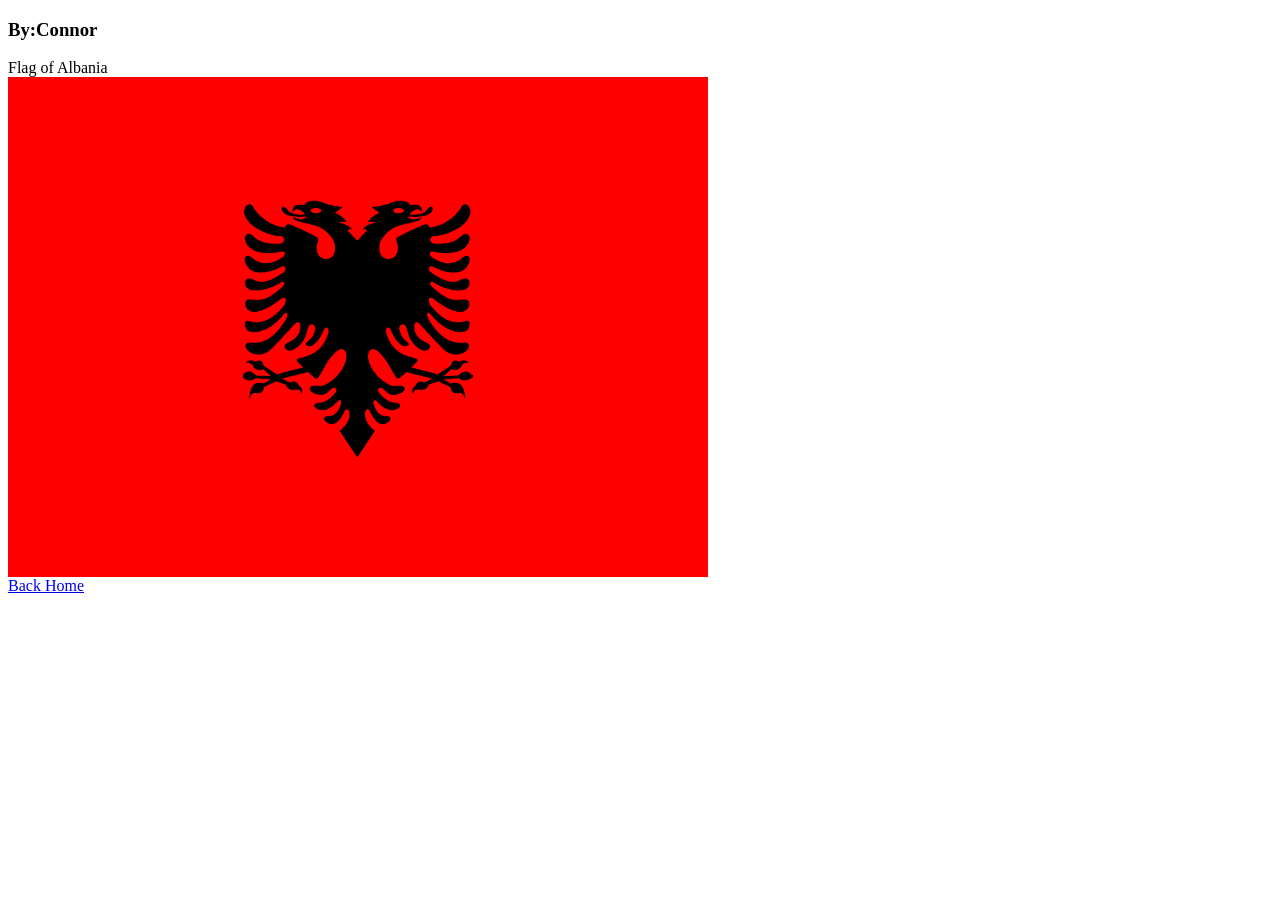
<file: albania/index.html>
<!DOCTYPE html>
<html>
	<head>
		<title>Albania</title>
		<link rel="stylesheet" type="text/css" href="style.css">
		
		<!-- Put the styles in style.css -->
	</head>

	<body>
		<h3>By:Connor</h3>
		<div class="header">Flag of Albania</div>
		<div id="albania" class="flag">
			<img src="albania.png">
		</div>
	
		
	</body>
	<a href="../index.html">Back Home</a>
  
</html>
</file>
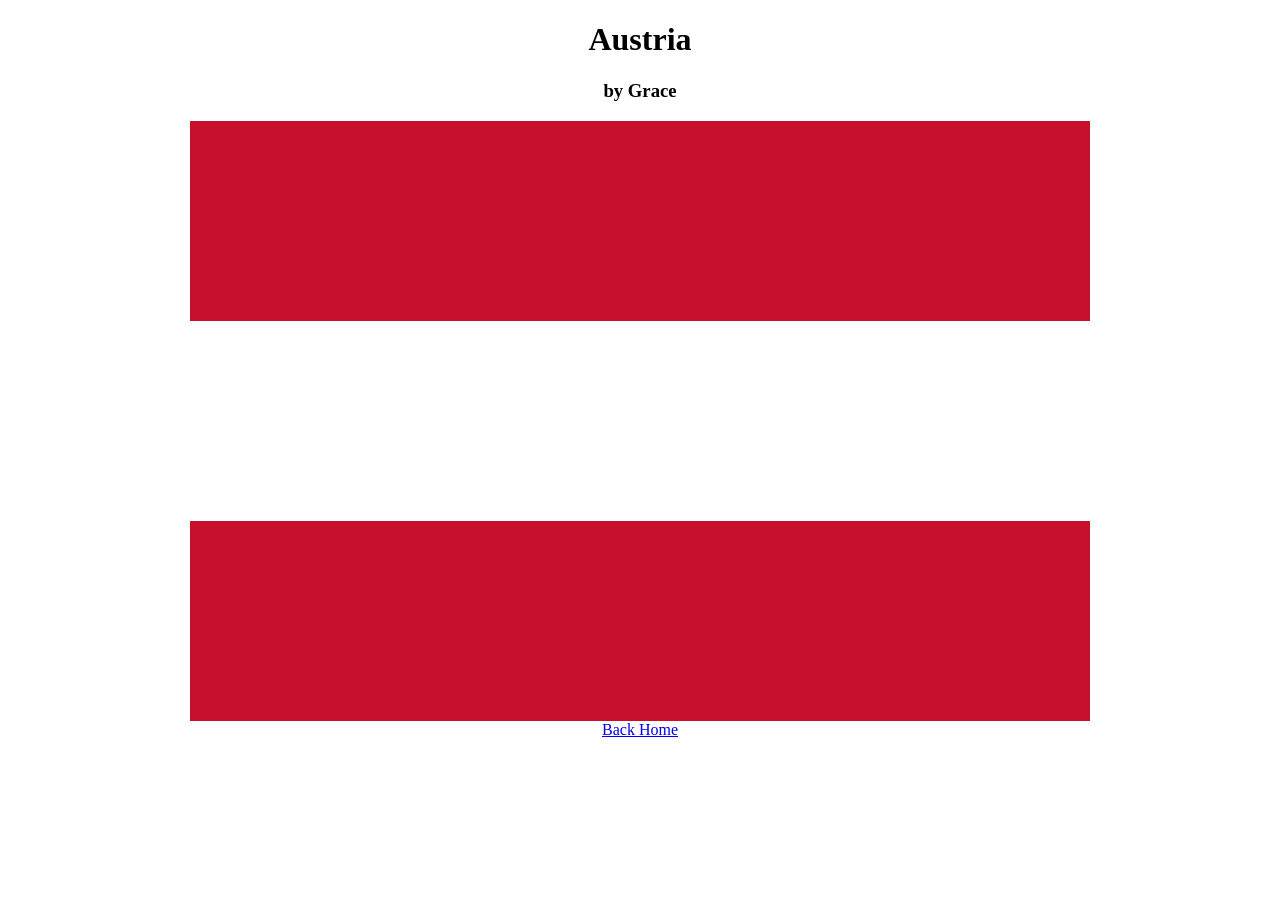
<file: austria/index.html>
<!DOCTYPE html>
<html>
	<head>
		<title>Austria by Grace</title>
		<link rel="stylesheet" type="text/css" href="style.css">
		<!-- Put the styles in style.css -->
	</head>

	<body>
		<div class="header">
			<h1>Austria</h1>
      		<h3>by Grace</h3>
		</div>
    <div id="austria" class="flag">
  		<div class="stripe red"></div>
  		<div class="stripe white"></div>
		<div class="stripe red"></div>
    </div>
	<a href="../index.html">Back Home</a>
	</body>
  
</html>
</file>
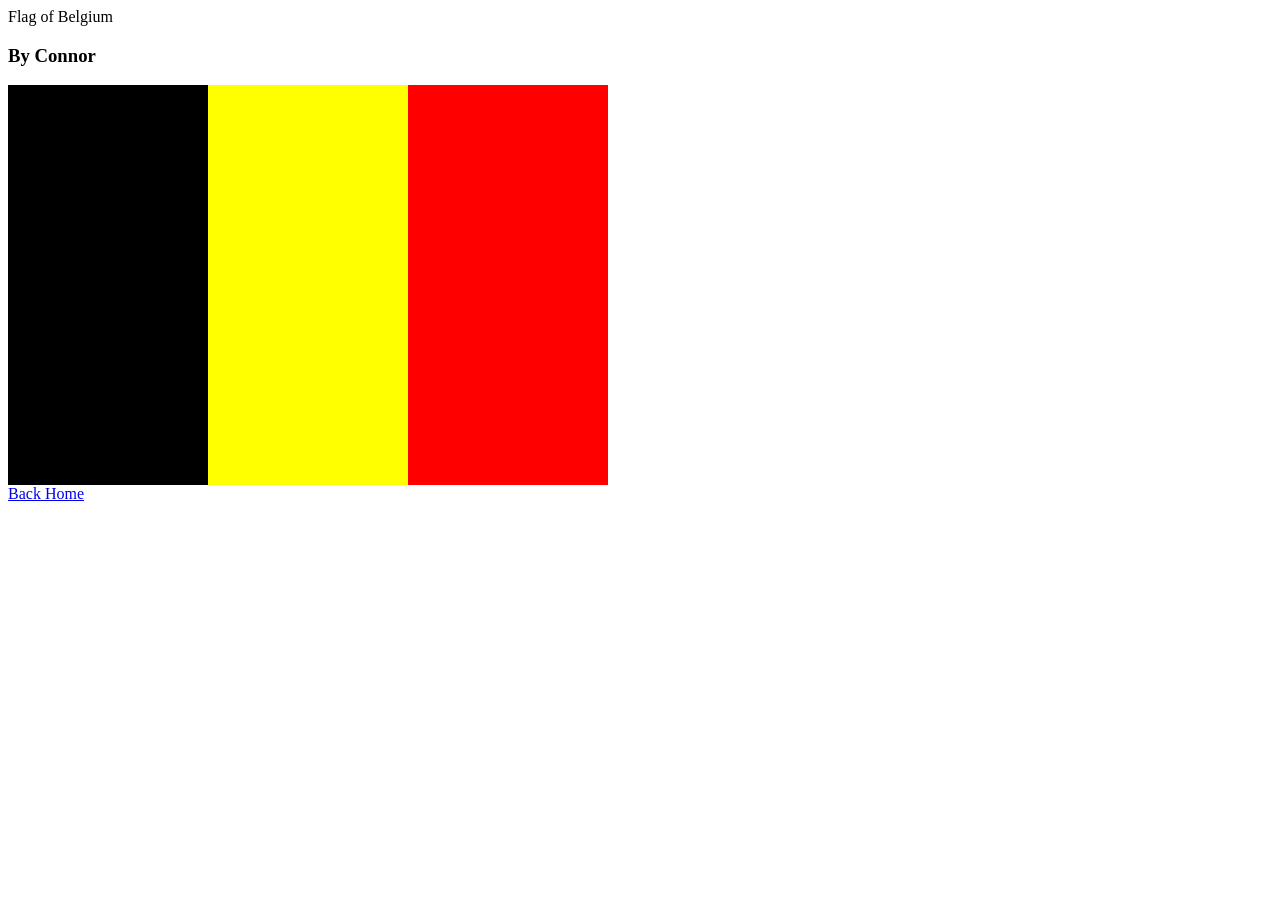
<file: belgium/index.html>
<!DOCTYPE html>
<html>
	<head>
		<title>Belgium</title>
		<link rel="stylesheet" type="text/css" href="style.css">
		
		<!-- Put the styles in style.css -->
	</head>

	<body>
		<div class="header">Flag of Belgium</div>
		<h3>By Connor</h3>
		<div id="belgium" class="flag">
			<div class="black stripe"></div>
			<div class="yellow stripe"></div>
			<div class="red stripe"></div>
		</div>
	
		
	</body>
	<a href="../index.html">Back Home</a>
  
</html>
</file>
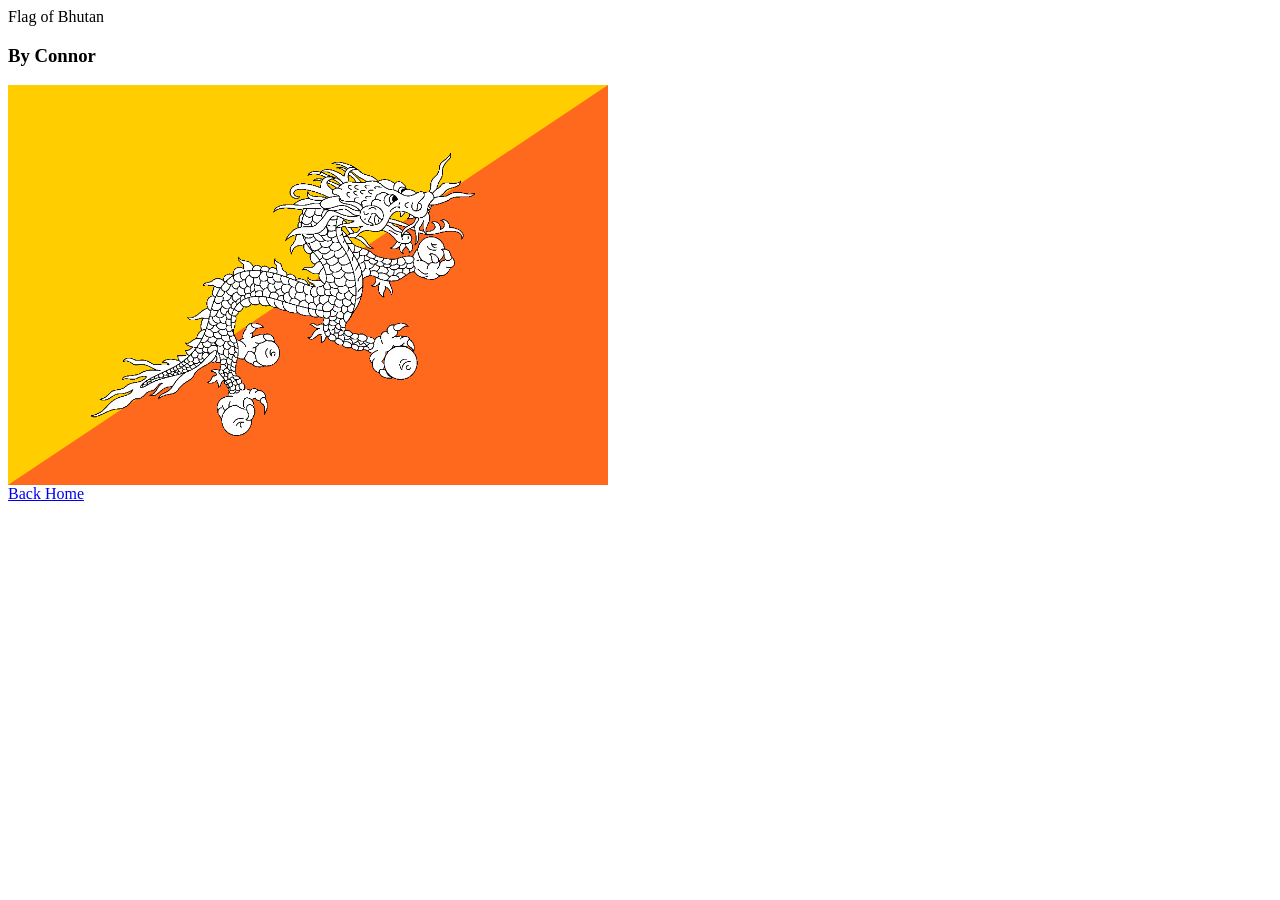
<file: bhutan/index.html>
<!DOCTYPE html>
<html>
	<head>
		<title>Bhutan</title>
		<link rel="stylesheet" type="text/css" href="style.css">
		
		<!-- Put the styles in style.css -->
	</head>

	<body>
		<div class="header">Flag of Bhutan</div>
		<h3>By Connor</h3>
		<div id="bhutan" class="flag">
			<div id="dragon">
            <img src="dragon.png">
			</div>
		</div>
	
	<a href="../index.html">Back Home</a>
	</body>
	
  
</html>
</file>
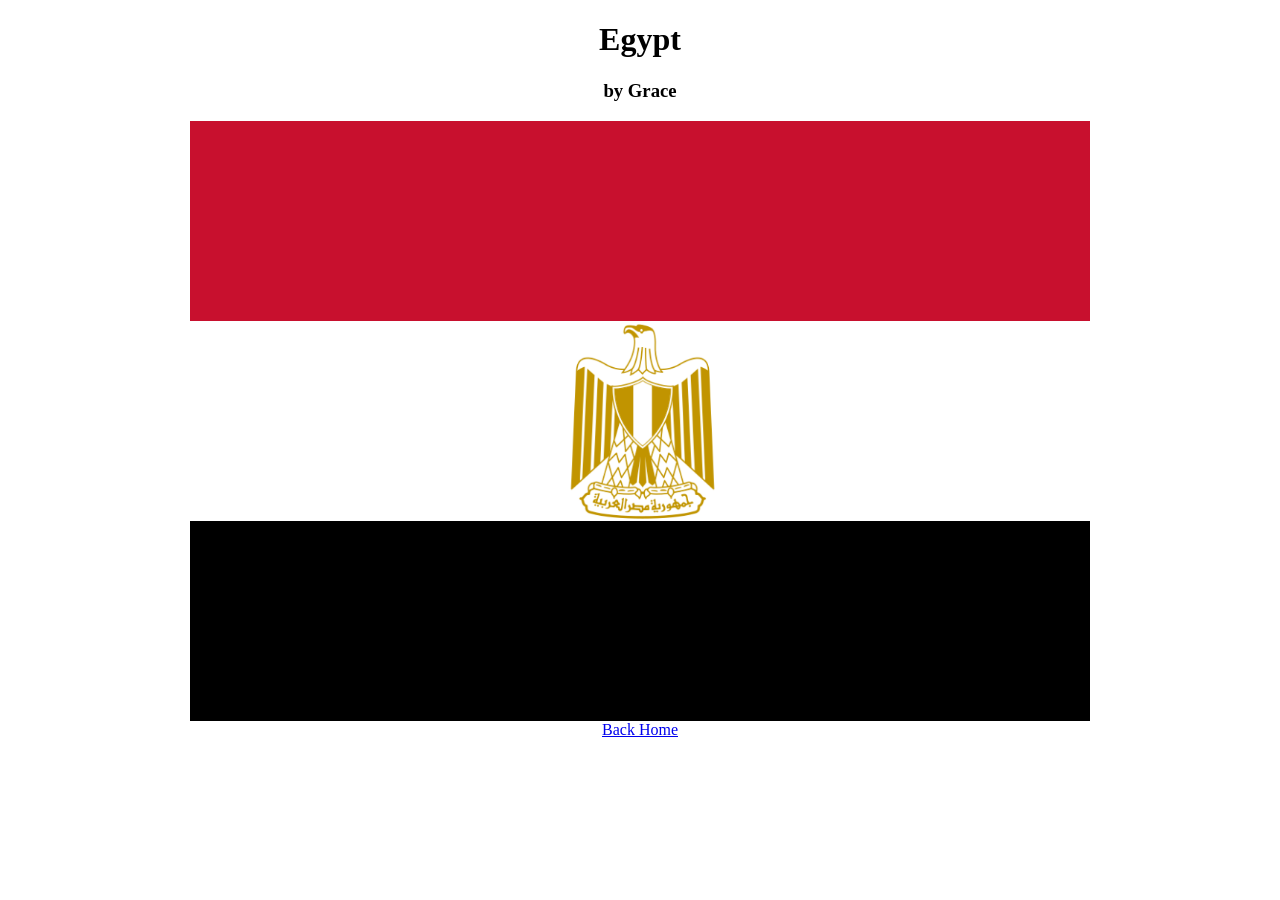
<file: egypt/index.html>
<!DOCTYPE html>
<html>
	<head>
		<title>Egypt by Grace</title>
		<link rel="stylesheet" type="text/css" href="style.css">
		<!-- Put the styles in style.css -->
	</head>

	<body>
		<div class="header">
		  <h1>Egypt</h1>
      <h3>by Grace</h3>
		</div>
    <div id="egypt" class="flag">
  		<div class="stripe red"></div>
  		<div class="stripe white"><img src="eagle.png"></div>
		<div class="stripe black"></div>
    </div>
	<a href="../index.html">Back Home</a>
	</body>
  
</html>
</file>
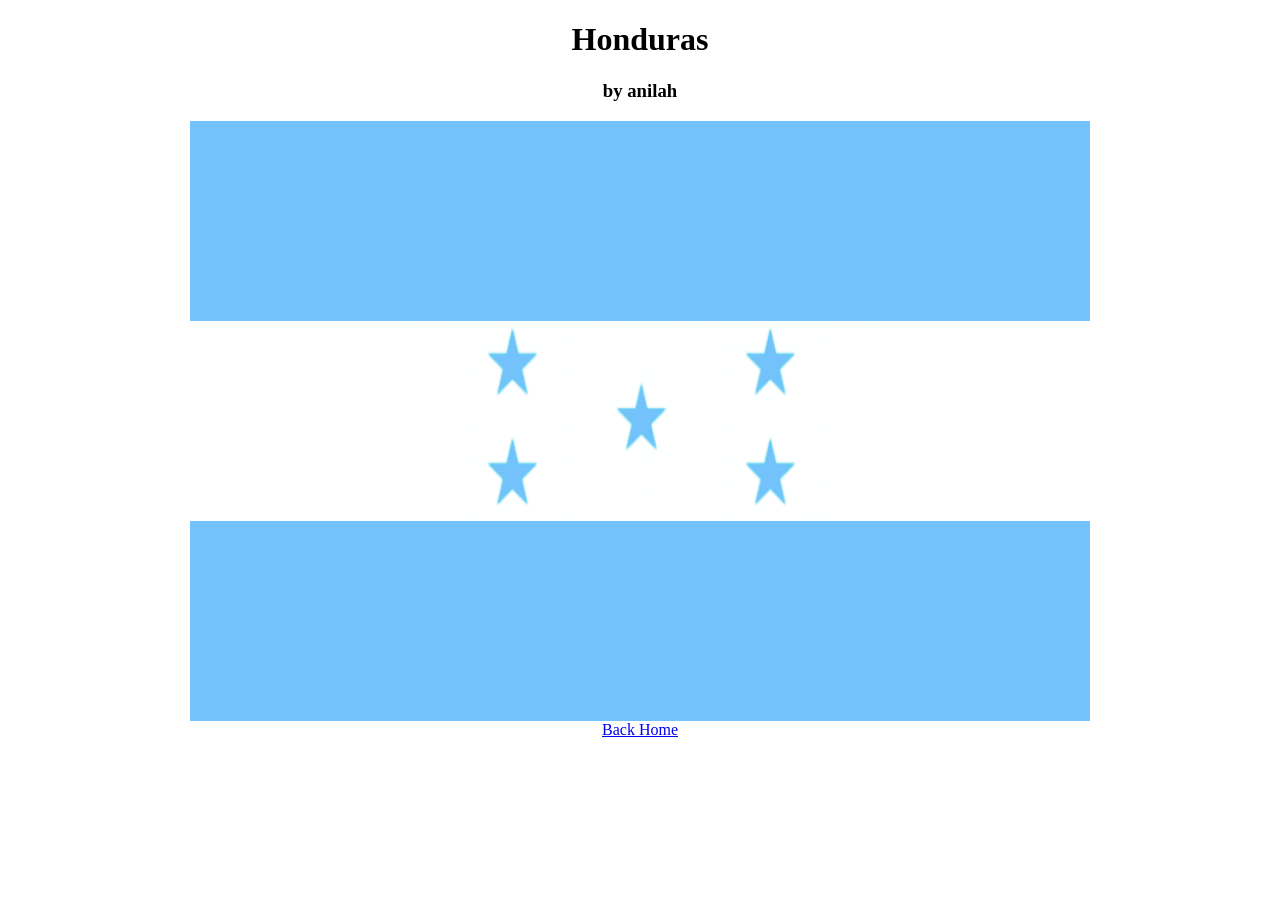
<file: honduras/index.html>
<!DOCTYPE html>
<html>
	<head>
		<title>Honduras by anilah</title>
		<link rel="stylesheet" type="text/css" href="style.css">
		<!-- Put the styles in style.css -->
	</head>

	<body>
		<div class="header">
		  <h1>Honduras</h1>
      <h3>by anilah</h3>
		</div>
    <div id="country" class="flag">
  		<div class="stripe blue"></div>
  		<div class="stripe white"> <img src="stars.png"></div>
		<div class="stripe blue"></div>
    </div>
	<a href="../index.html">Back Home</a>
	</body>
  
</html>
</file>
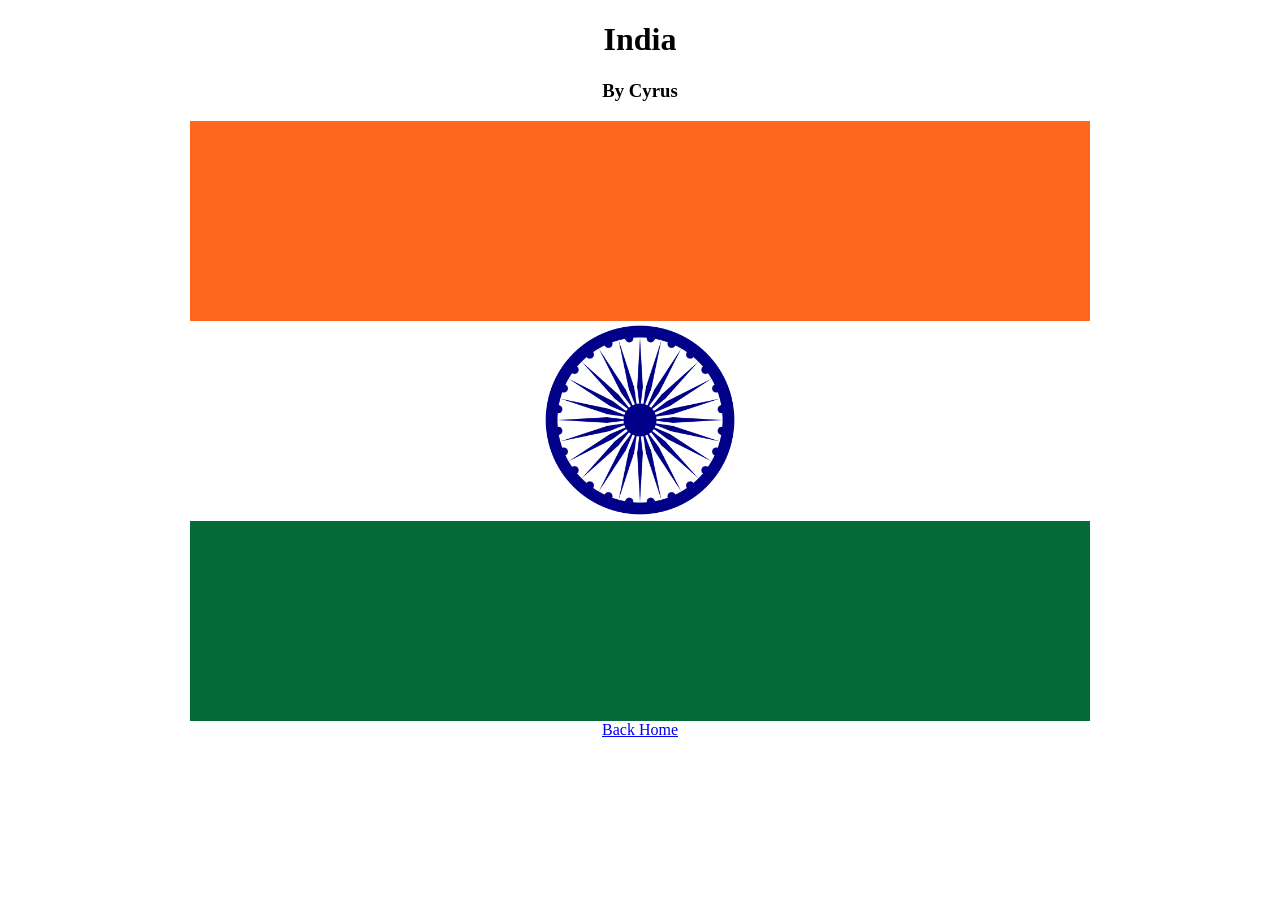
<file: india/index.html>
<!DOCTYPE html>
<html>
	<head>
		<title>India</title>
		<link rel="stylesheet" type="text/css" href="style.css">
	</head>

	<body>
		<div class="header">
		  <h1>India</h1>
      <h3>By Cyrus</h3>
		</div>
    <div id="india" class="flag">
  		<div class="stripe orange"></div>
  		<div class="stripe white"><img src="indiawheel.png"></div>
		<div class="stripe green"></div>
    </div>
	<a href="../index.html">Back Home</a>
	</body>
  
</html>
</file>
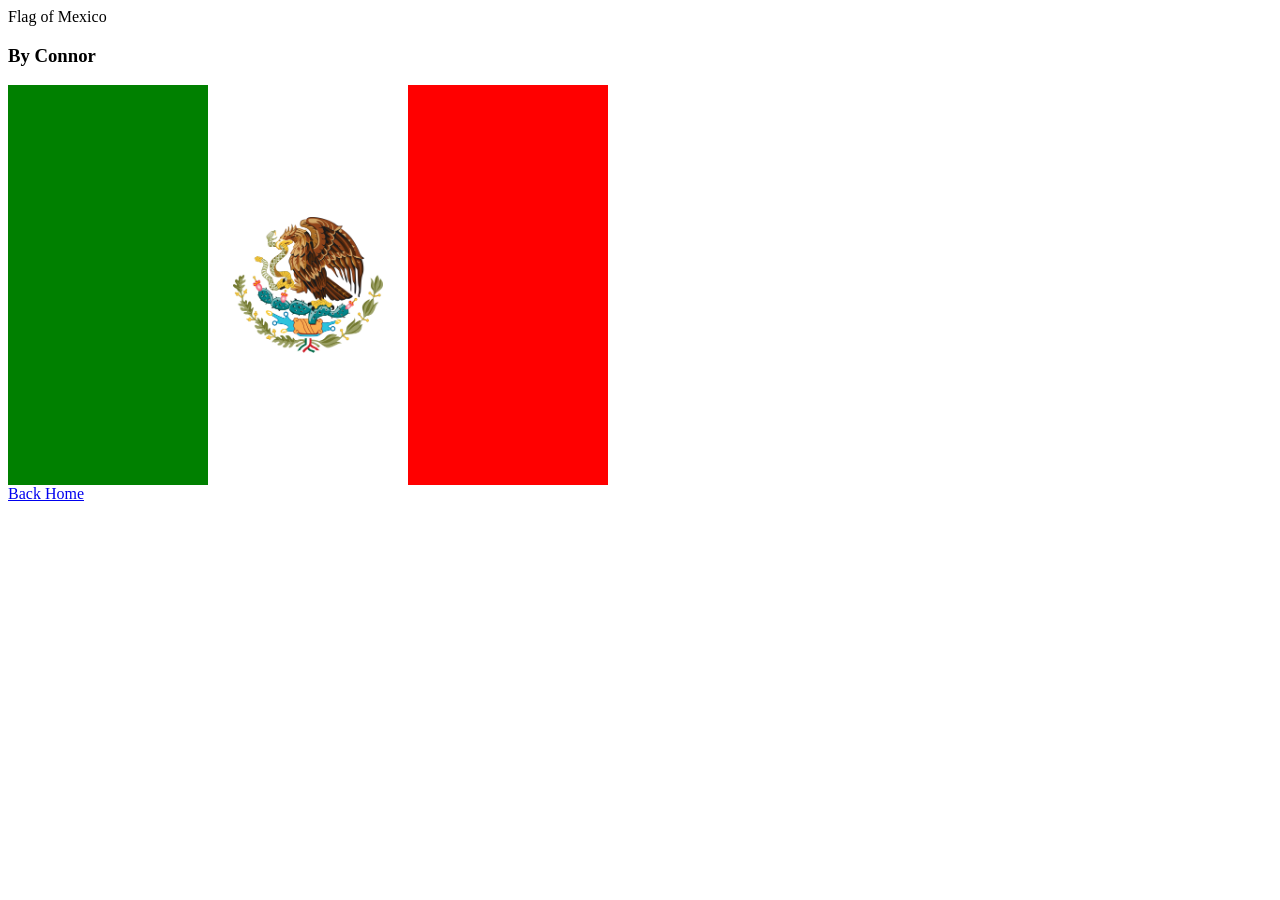
<file: mexico/index.html>
<!DOCTYPE html>
<html>
	<head>
		<title>Mexico</title>
		<link rel="stylesheet" type="text/css" href="style.css">
		
		<!-- Put the styles in style.css -->
	</head>

	<body>
		<div class="header">Flag of Mexico</div>
		<h3>By Connor</h3>
		<div id="mexico" class="flag">
			<div class="green stripe"></div>
			<div class="white stripe">
				<img src="mexico.png">
			</div>
			<div class="red stripe"></div>
		</div>
	
		
	</body>
	<a href="../index.html">Back Home</a>
  
</html>
</file>
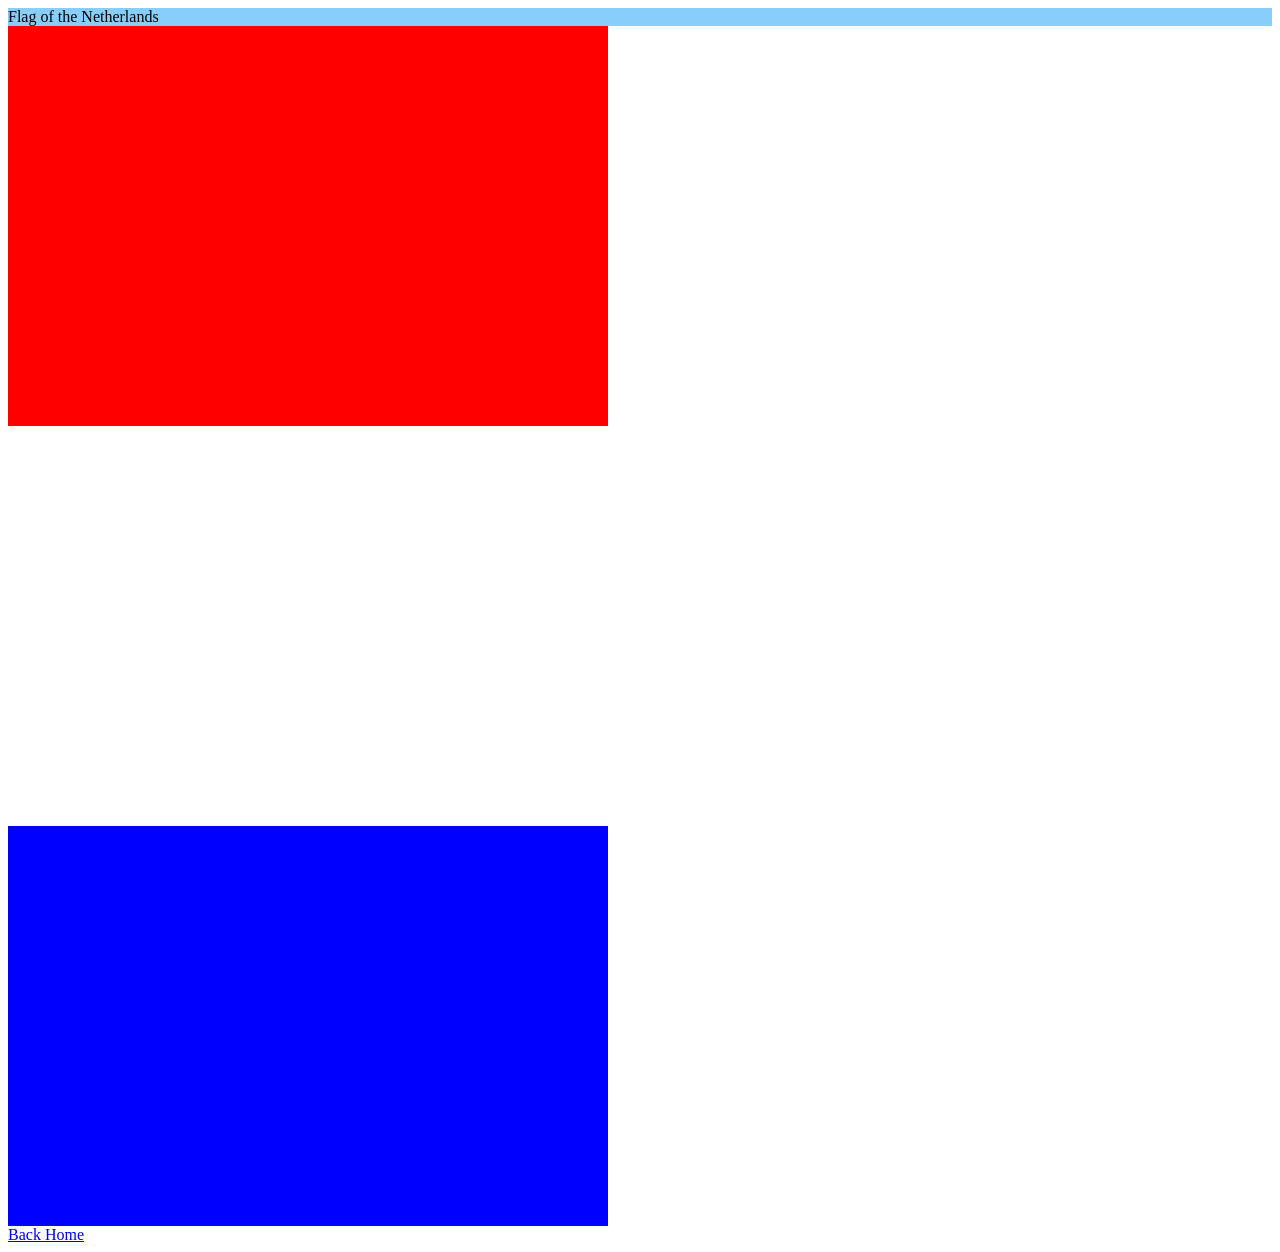
<file: netherlands/index.html>
<!DOCTYPE html>
<html>
	<head>
		<title>Your Page Title</title>
		<link rel="stylesheet" type="text/css" href="style.css">
		
		<!-- Put the styles in style.css -->
	</head>

	<body>
		<div class="header">Flag of the Netherlands</div>
		
		<div class="red rectangle"></div>
		<div class="white rectangle"></div>
		<div class="blue rectangle"></div>
		    
	
		
	</body>
	<a href="../index.html">Back Home</a>
  
</html>
</file>
<file: albania/style.css>
.red{
    background-color:red;
}
.flag{
    height:500px;
    width:700px;
    text-align:center;
    background-color:red;
    padding-top:118px;
    box-sizing:border-box;
}
img{
    width:230px;
}
</file>
<file: austria/style.css>
.header {
    text-align:center;
}

a {
    display:block;
    width:100%;
    text-align:center;
}

.flag {
    width:900px;
    height:600px;
    margin:auto;
    display:block;
}

.stripe {
    width:100%;
    height: 200px;
}
.red{
    background:#C8102E;
}
.blue{
    background:#0099ff;
}
</file>
<file: belgium/style.css>
.flag {
  height: 400px; /* 200 * 2 = 400 */
  width: 600px; /* 200 * 3 = 400 */
}
.stripe {
  height: 100%; 
  width: 200px; 
  float:left;
}
.black{
    background-color: black;
}
.yellow{
    background-color: yellow;
}
.red{
    background-color: red;
}
</file>
<file: bhutan/style.css>
.border{
  border-style:solid;
  border-color:yellow orange;
}
.flag {
  height: 400px; /* 200 * 2 = 400 */
  width: 600px; /* 200 * 3 = 400 */
  border-style:solid;
  border-color:#FFCD00 #FF691D;
  border-width:400px 600px 0 0;
  box-sizing:border-box;
  text-align:center;
}
#dragon{
  position:relative;
  margin-left:75px;
  margin-top:-340px;
}
img{
  height:300px;
  width:400px;
}
</file>
<file: egypt/style.css>
.header {
    text-align:center;
}

a {
    display:block;
    width:100%;
    text-align:center;
}

.flag {
    width:900px;
    height:600px;
    margin:auto;
}

.stripe {
    width:100%;
    height: 200px;

}

.white{
    background:#fff;
    text-align:center;
}
.red{
    background:#C8102E;
}
.black{
    background:#000000;
}
img{
    height:200px;
}
</file>
<file: honduras/style.css>
.header {
    text-align:center;
}

a {
    display:block;
    width:100%;
    text-align:center;
}

.flag {
    width:900px;
    height:600px;
    margin:auto;
}

.stripe {
    width:100%;
    height: 200px;
}

.white{
    background:#fff;
    text-align:center;
}
.red{
    background:#73c2fb;
}
.blue{
    background:#73c2fb;
}
img{
    margin:auto;
    width: 470px;
    height: 200px;
}
</file>
<file: india/style.css>
.header {
    text-align:center;
}

a {
    display:block;
    width:100%;
    text-align:center;
}

.flag {
    width:900px;
    height:600px;
    margin:auto;
}

.stripe {
    width:100%;
    height: 200px;

}

.orange{
    background:#FF671F;
}
.white{
    background:#FFFFFF;
    text-align:center;
}
.green{
    background:#046A38;
}

img {
    width:22%;
}
</file>
<file: mexico/style.css>
.flag {
  height: 400px; /* 200 * 2 = 400 */
  width: 700px; /* 200 * 3 = 400 */
}
.stripe {
  height: 100%; 
  width: 200px; 
  float:left;
}
.green{
    background-color: green;
}
.white{
    background-color: white;
     text-align:center;
     padding-top:132px;
     box-sizing:border-box;
}
.red{
    background-color: red;
}
img{
  text-align:center;
  width:150px;
}
</file>
<file: netherlands/style.css>
.red{
    background-color:red;
}
.white{
    background-color:white;
}
.blue{
    background-color:blue;
}
.rectangle{
    height:400px;
    width:600px;
}
.header{
    background-color:LightSkyBlue;
}
</file>
